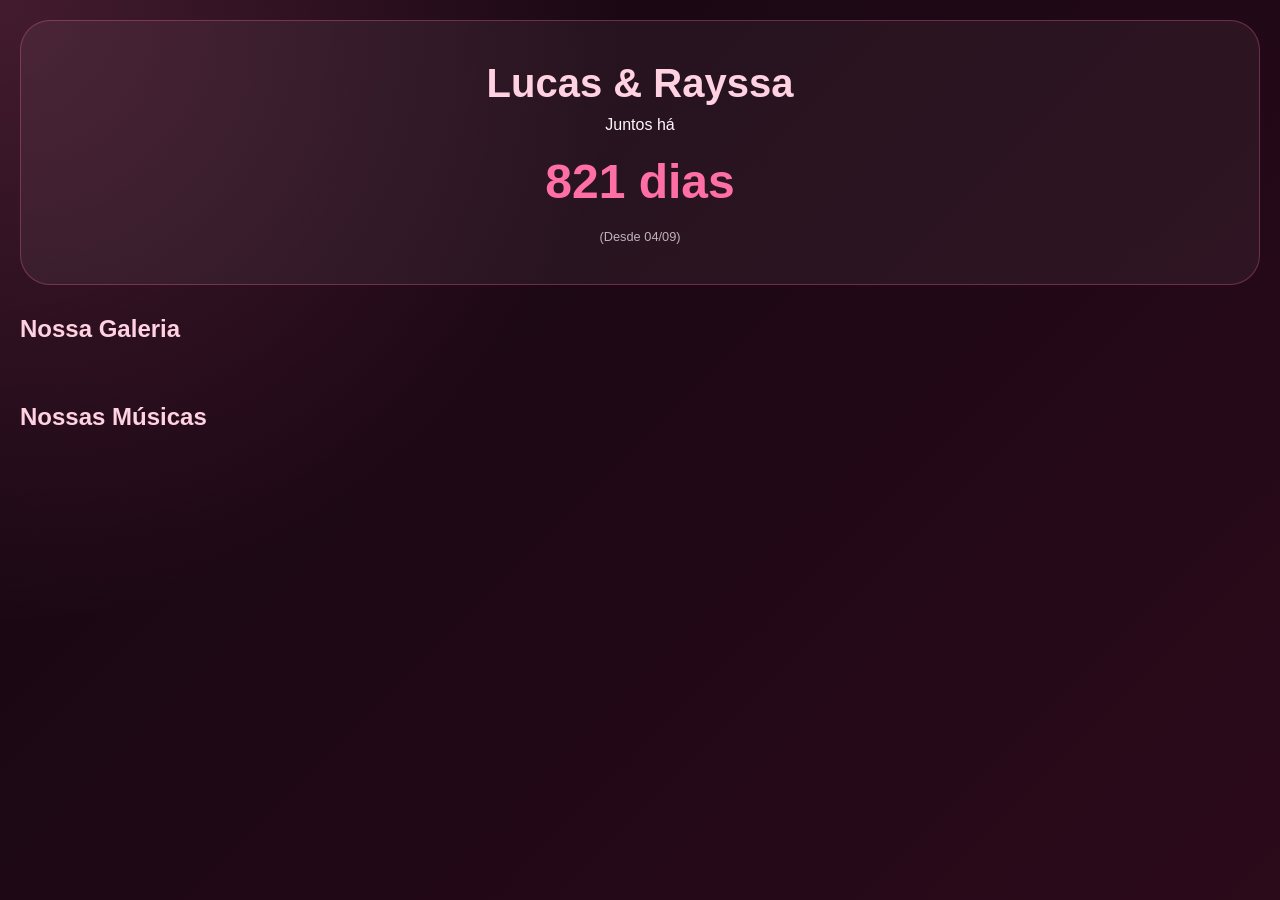
<file: index.html>
<!DOCTYPE html>
<html lang="pt-BR">
<head>
  <meta charset="UTF-8" />
  <meta name="viewport" content="width=device-width, initial-scale=1.0" />
  <title>Lucas & Rayssa</title>
  <link rel="manifest" href="./manifest.json" />
  <link rel="stylesheet" href="./style.css" />
</head>
<body>

  <header>
    <h1>Lucas & Rayssa</h1>
    <p>Juntos há</p>
    <div class="contador"><span id="dias">0</span> dias</div>
    <p style="font-size: 0.8rem; opacity: 0.7;">(Desde 04/09)</p>
  </header>

  <section>
    <h2 style="margin-bottom: 20px; color: #ffd1e1;">Nossa Galeria</h2>
    <div id="galeria" class="grid-midias"></div>
  </section>

  <section style="margin-top: 40px;">
    <h2 style="margin-bottom: 20px; color: #ffd1e1;">Nossas Músicas</h2>
    <div id="musicas"></div>
  </section>

  <script>
    if ('serviceWorker' in navigator) {
      navigator.serviceWorker.register('./sw.js');
    }
  </script>
  <script src="./app.js"></script>
</body>
</html>
</file>
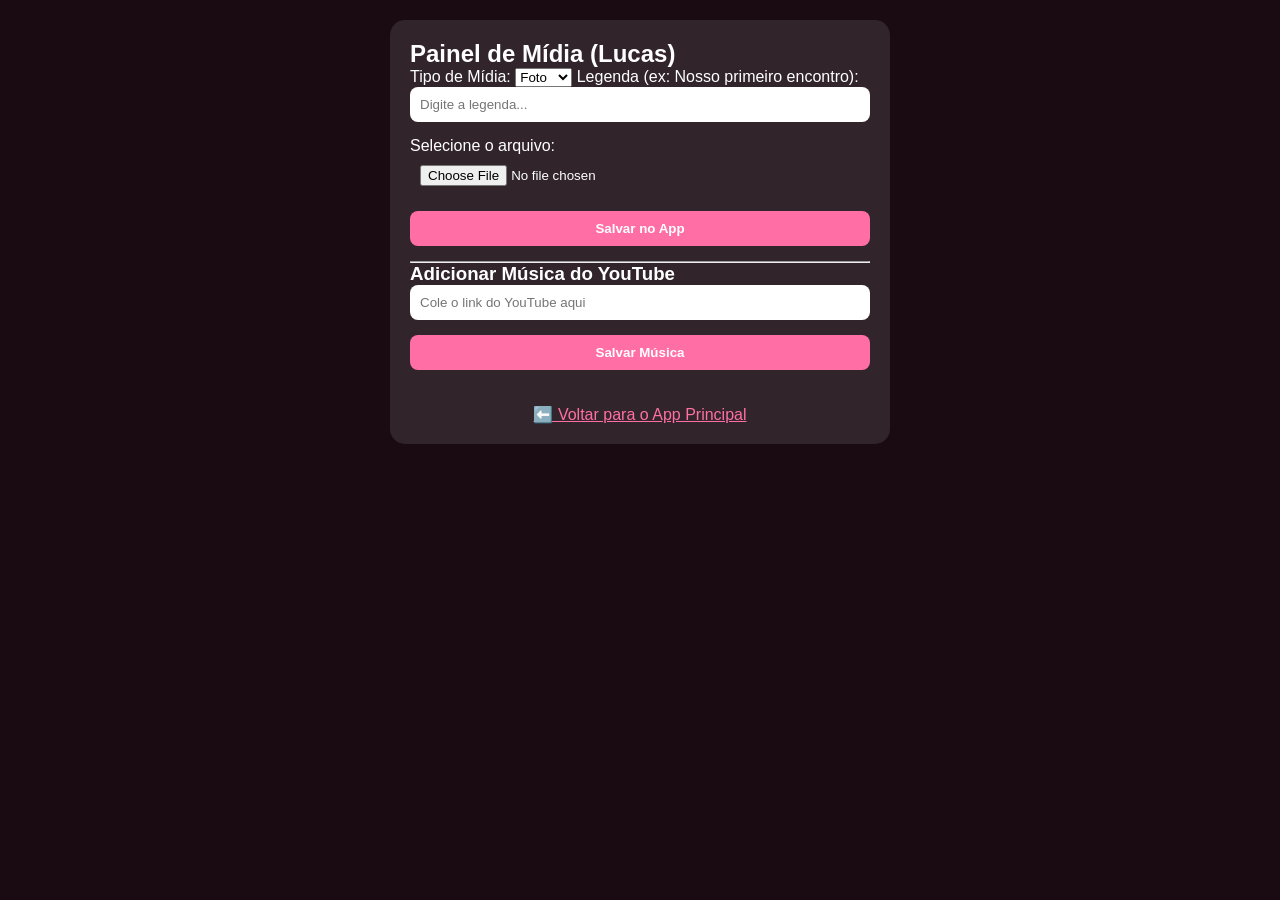
<file: admin.html>
<!DOCTYPE html>
<html lang="pt-BR">
<head>
  <meta charset="UTF-8" />
  <meta name="viewport" content="width=device-width, initial-scale=1.0" />
  <title>Painel do Lucas - Administração</title>
  <link rel="stylesheet" href="style.css" />
  <style>
    body { background: #1a0b12; color: #fff; padding: 20px; font-family: sans-serif; }
    .admin-box { max-width: 500px; margin: 0 auto; background: rgba(255,255,255,0.1); padding: 20px; border-radius: 15px; }
    input, button { width: 100%; margin-bottom: 15px; padding: 10px; border-radius: 8px; border: none; }
    button { background: #ff6fa5; color: #fff; font-weight: bold; cursor: pointer; }
    a { color: #ff6fa5; display: block; text-align: center; margin-top: 20px; }
  </style>
</head>
<body>
  <div class="admin-box">
    <h2>Painel de Mídia (Lucas)</h2>
    
    <label>Tipo de Mídia:</label>
    <select id="tipoMidia">
      <option value="foto">Foto</option>
      <option value="video">Vídeo</option>
    </select>

    <label>Legenda (ex: Nosso primeiro encontro):</label>
    <input type="text" id="legendaMidia" placeholder="Digite a legenda..." />

    <label>Selecione o arquivo:</label>
    <input type="file" id="arquivoMidia" accept="image/*,video/*" />

    <button onclick="processarUpload()">Salvar no App</button>
    
    <hr />
    <h3>Adicionar Música do YouTube</h3>
    <input type="text" id="linkYoutube" placeholder="Cole o link do YouTube aqui" />
    <button onclick="salvarMusica()">Salvar Música</button>

    <a href="index.html">⬅️ Voltar para o App Principal</a>
  </div>

  <script src="admin.js"></script>
  <script>
    // Função que pega os dados da tela e manda pro admin.js salvar no banco
    function processarUpload() {
      const tipo = document.getElementById('tipoMidia').value;
      const legenda = document.getElementById('legendaMidia').value;
      const arquivo = document.getElementById('arquivoMidia').files[0];

      if (!arquivo) {
        alert("Escolha um arquivo primeiro!");
        return;
      }
      salvarMidia(arquivo, tipo, legenda);
    }

    // Função para salvar os links do YouTube
    function salvarMusica() {
      const link = document.getElementById('linkYoutube').value;
      if (!link) return alert("Cole um link válido!");

      let links = JSON.parse(localStorage.getItem('musicasYoutube') || '[]');
      links.push(link);
      localStorage.setItem('musicasYoutube', JSON.stringify(links));
      
      alert("Música salva com sucesso!");
      document.getElementById('linkYoutube').value = '';
    }
  </script>
</body>
</html>
</file>
<file: style.css>
:root {
  --rosa: #ff6fa5;
  --rosa-claro: #ffd1e1;
  --vinho: #2b0a1a;
  --escuro: #140611;
  --branco: #fff7fb;
}

* { box-sizing: border-box; margin: 0; padding: 0; }

body {
  font-family: 'Poppins', Arial, sans-serif;
  color: var(--branco);
  background: radial-gradient(circle at top left, rgba(255, 111, 165, 0.2), transparent 40%), linear-gradient(135deg, var(--escuro), var(--vinho));
  min-height: 100vh;
  padding: 20px;
}

header {
  text-align: center;
  padding: 40px 20px;
  background: rgba(255, 255, 255, 0.05);
  border-radius: 30px;
  margin-bottom: 30px;
  border: 1px solid rgba(255, 111, 165, 0.3);
}

h1 {
  font-size: 2.5rem;
  color: var(--rosa-claro);
  margin-bottom: 10px;
}

.contador {
  font-size: 3rem;
  font-weight: bold;
  color: var(--rosa);
  margin: 20px 0;
}

.grid-midias {
  display: grid;
  grid-template-columns: repeat(auto-fit, minmax(250px, 1fr));
  gap: 20px;
}

.card-midia {
  background: rgba(255, 255, 255, 0.08);
  border-radius: 20px;
  overflow: hidden;
  border: 1px solid rgba(255, 255, 255, 0.1);
}

.card-midia img, .card-midia video {
  width: 100%;
  height: 250px;
  object-fit: cover;
}

.card-midia p {
  padding: 15px;
  text-align: center;
  font-size: 0.9rem;
}

.youtube-wrapper {
  position: relative;
  width: 100%;
  padding-bottom: 56.25%;
  border-radius: 20px;
  overflow: hidden;
  margin-bottom: 20px;
}

.youtube-wrapper iframe {
  position: absolute;
  width: 100%;
  height: 100%;
}
</file>
